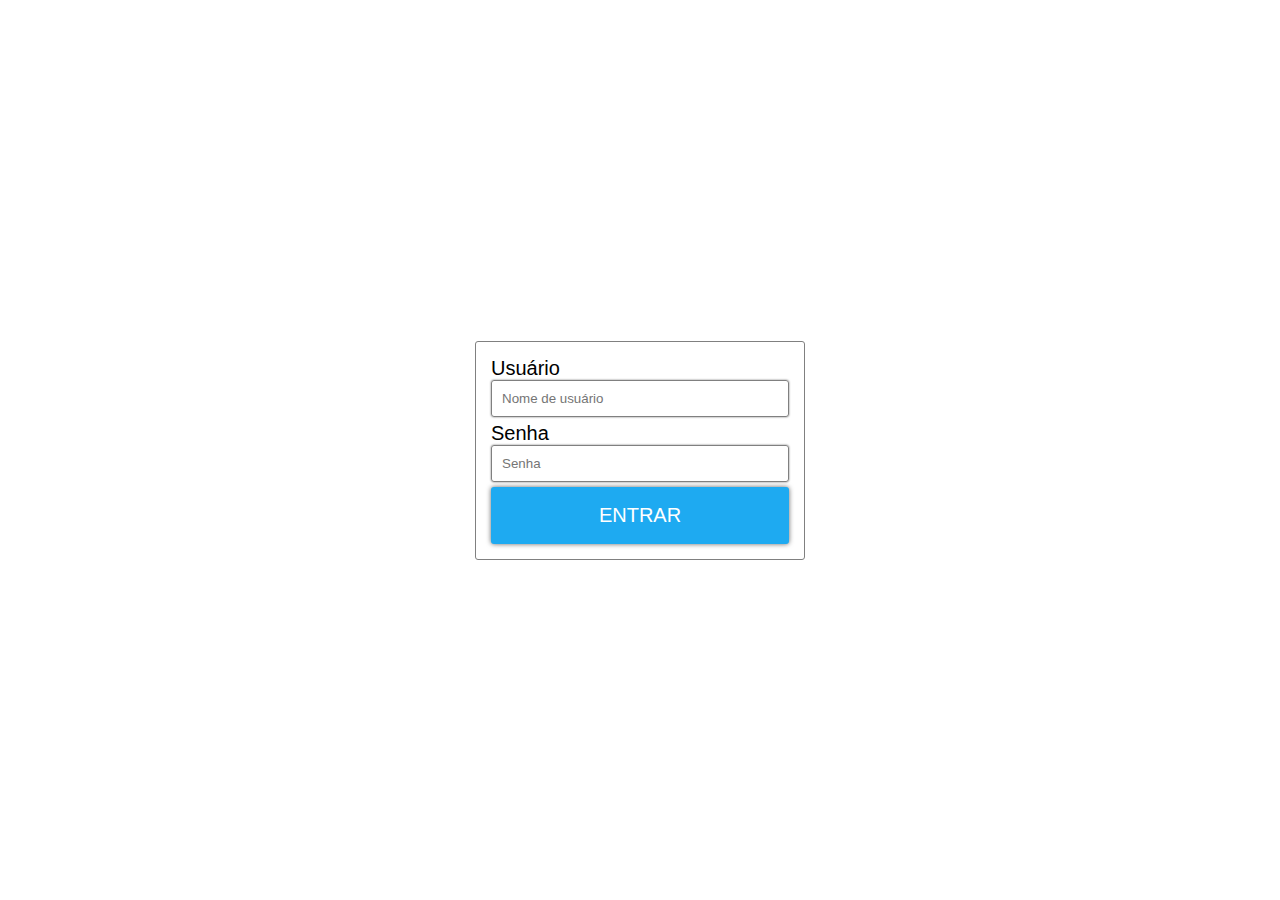
<file: DESAFIO-01/login/index.html>
<!DOCTYPE html>
<html lang="en">
<head>
    <meta charset="UTF-8">
    <meta http-equiv="X-UA-Compatible" content="IE=edge">
    <meta name="viewport" content="width=device-width, initial-scale=1.0">
    <link rel="stylesheet" href="./style/style.css">
    <link rel="icon" href="https://tiacademybrasil.com.br/wp-content/uploads/2021/06/cropped-logo_tiacademy-32x32.png"></link>
    <title>FlashJS</title>
</head>
<body>
    <main>
        <section class="container">
            <form class="form flex">
                <label for="user" class="font-20">Usuário</label>
                <input type="text" name="user" class="input" placeholder="Nome de usuário" required>

                <label for="password" class="font-20">Senha</label>
                <input type="password" name="password" class="input" placeholder="Senha" required>

                <button type="submit" class="btn font-20">ENTRAR</button>
            </form>
        </div>
</body>
</html>
</file>
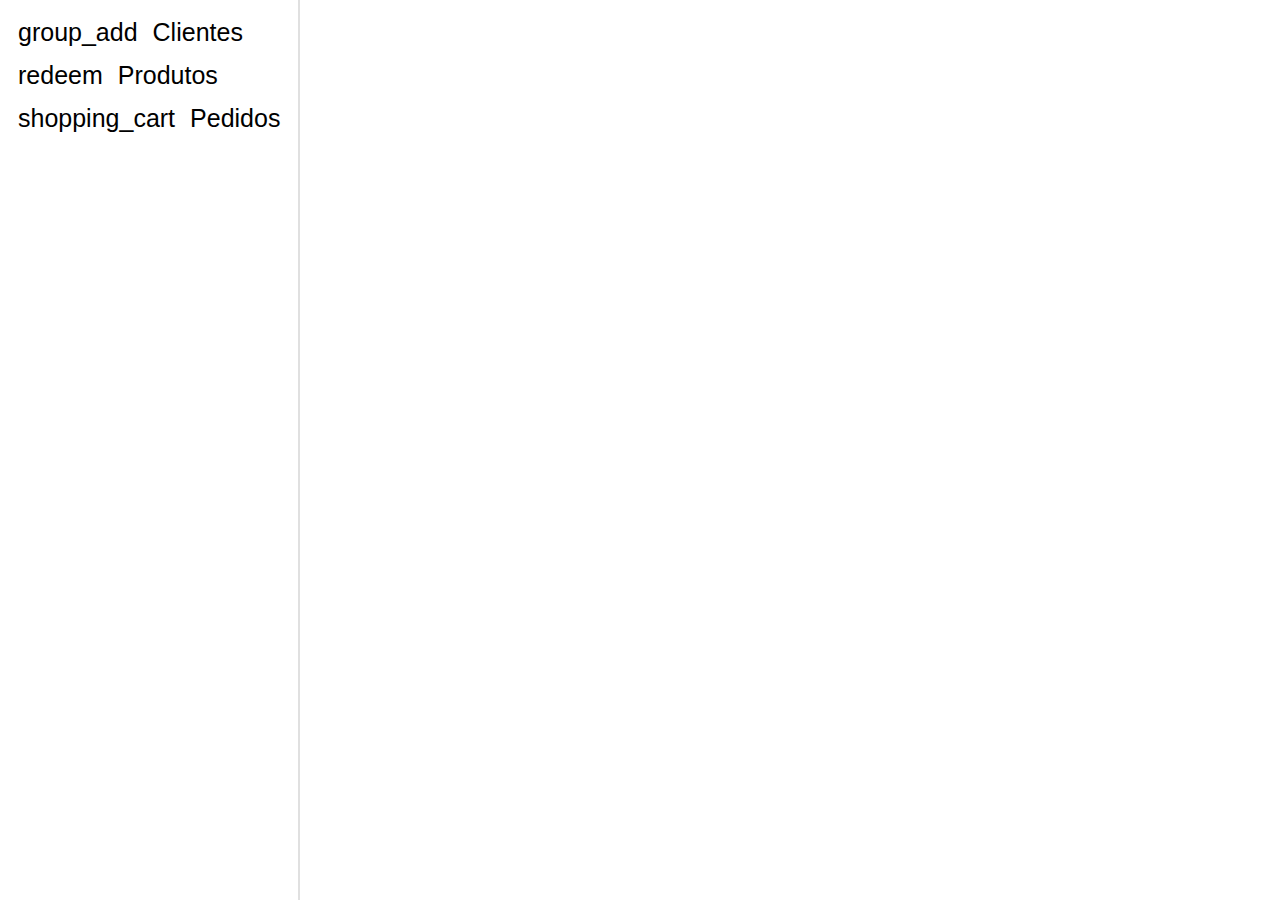
<file: DESAFIO-01/panel/panel.html>
<!DOCTYPE html>
<html lang="en">
<head>
    <meta charset="UTF-8">
    <meta http-equiv="X-UA-Compatible" content="IE=edge">
    <meta name="viewport" content="width=device-width, initial-scale=1.0">
    <link rel="stylesheet" href="./style/style.css">
    <link rel="stylesheet" href="https://fonts.sandbox.google.com/css2?family=Material+Symbols+Outlined:opsz,wght,FILL,GRAD@40,400,1,0" />
    <link rel="icon" href="https://tiacademybrasil.com.br/wp-content/uploads/2021/06/cropped-logo_tiacademy-32x32.png"></link>

    <title>Painel - FlashJS</title>
</head>
<body>
    <main>
        <nav class="menu">
            <ul>
                <li class="font-25">
                    <span class="material-symbols-outlined">group_add</span>
                    Clientes
                </li>

                <li class="font-25">
                    <span class="material-symbols-outlined">redeem</span>
                    Produtos
                </li>

                <li class="font-25">
                    <span class="material-symbols-outlined">shopping_cart</span>
                    Pedidos
                </li>
            </ul>
        </nav>
        <div class="content"></div>
    </main>
</body>
</html>
</file>
<file: DESAFIO-01/login/style/style.css>
* {
    margin: 0;
    padding: 0;
    box-sizing: border-box;
    font-family: Arial, Helvetica, sans-serif;
}

main{
    background-image: rgb(255, 255, 255);
}

.container {
    padding: 0 10px;
    margin: 0 auto;
    max-width: 350px;
    height: 100vh;
    display: flex;
    align-items: center;   
}

.flex {
    display: flex;
}

.font-20 {
    font-size: 20px;
}

.title{
    font-weight: 400;
    margin-bottom: 20px;
    align-items: center;
    justify-content: space-between;
}

.form,
input,
button {
    border-radius: 3px;
}

.form {
    width: 100%;
    height: auto;
    flex-direction: column;
    border: solid 1px gray;
    padding: 15px;
    background-color: rgb(255, 255, 255);    
}

.input {
    border: 1px solid gray;
    margin-bottom: 5px;
    padding: 10px;
    outline: none;
    background-color: rgba(255, 255, 255, 0.1);
    box-shadow: 0px 0px 2px 0px rgba(0,0,0,0.6);
    transition: 0.3s ease-in-out;
}

.input:focus {
    background-color: rgba(250, 250, 43, 0.3);
}

.btn {
    padding: 17px 0;
    color: #fff;
    background-color: #1EAAF1;
    outline: none;
    border: 0px;
    box-shadow: 0px 0px 5px 0px rgba(0,0,0,0.6);
    transition: 0.3s ease-in-out;    
}

.btn:hover{
    cursor: pointer;
    background-color: #1e8fffc9;
    box-shadow: 2px 3px 10px 3px rgba(0,0,0,0.6);
    transform: translate(1px,1px);
}
</file>
<file: DESAFIO-01/panel/style/style.css>
* {
    margin: 0;
    padding: 0;
    box-sizing: border-box;
    font-family: Arial, Helvetica, sans-serif;
    list-style: none;
}

.font-25 {
    font-size: 25px;
}

main {
    display: flex;
    flex-direction: row;
    width: 100%;
    height: 100vh;
}

.menu {
    width: 350px;
    height: 100%;
    min-width: min-content;
    border-right: 2px solid rgba(200, 200, 200, 0.567);
}

ul {
    padding: 15px;
}

li {
    margin-bottom: 7px;
    display: flex;
    align-items: center;
    border-bottom: 1px solid transparent;
    padding: 3px;
}

li:hover {
    cursor: pointer;
    border-bottom: 1px solid gray;
    box-shadow: 0px 3px 5px -5px;
}

span {
    margin-right: 15px;
}

.content {
    width: 100%;
    height: 100%;
    background-image: rgb(255, 255, 255);
}
</file>
